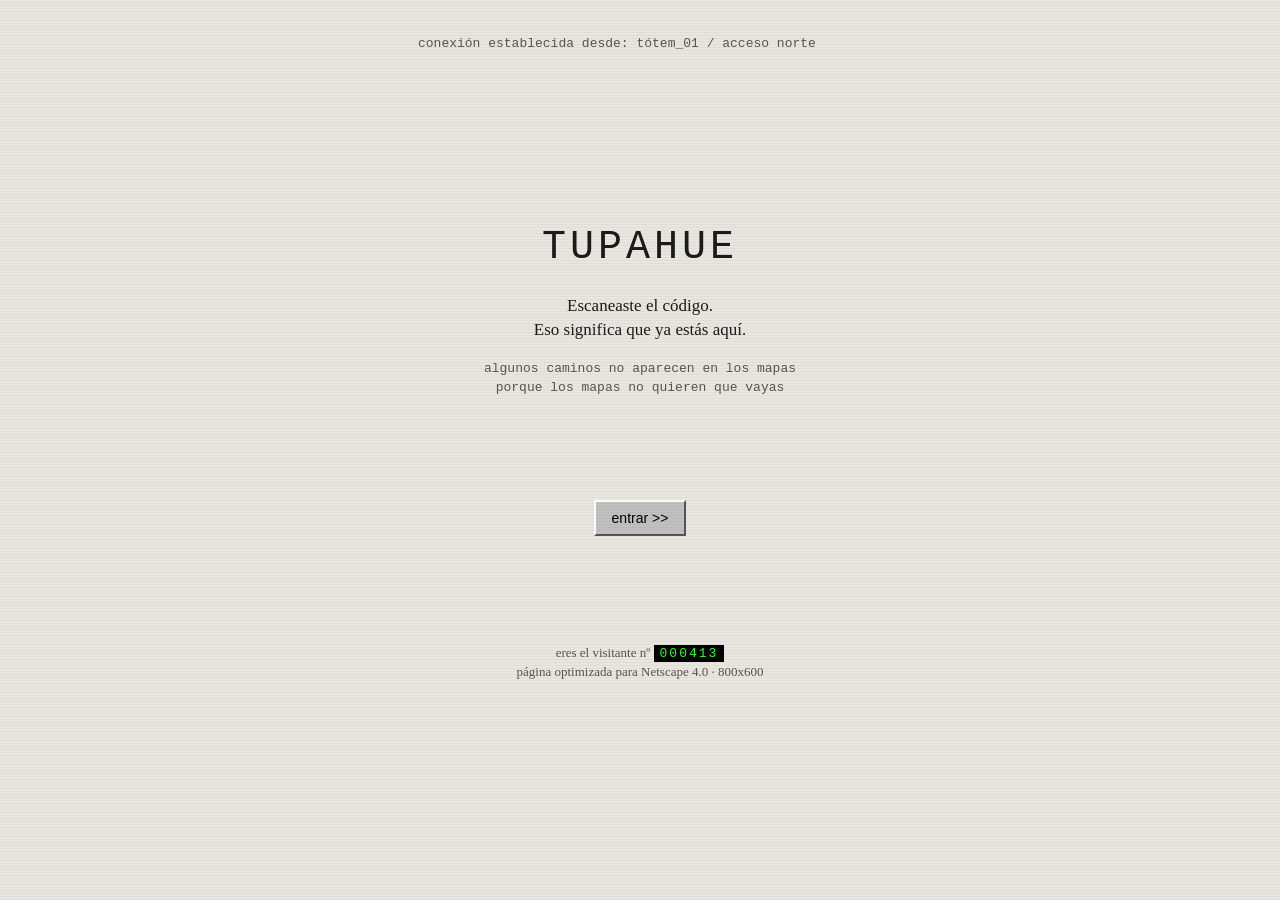
<file: index (1).html>
<!DOCTYPE html>
<html lang="es">
<head>
<meta charset="utf-8">
<meta name="viewport" content="width=device-width, initial-scale=1">
<title>Tupahue</title>
<style>
  html{overflow-x:hidden;color-scheme:light}
  :root{--paper:#e8e6df;--ink:#1b1b1b;--link:#0000cc;--red:#a40000;--gray:#c0c0c0}
  *{box-sizing:border-box}
  html,body{margin:0;height:100%}
  body{position:relative;width:100%;background:var(--paper);color:var(--ink);overflow-wrap:break-word;font-family:"Times New Roman",Times,serif;font-size:17px;line-height:1.45;overflow-x:hidden}
  body::after{content:"";pointer-events:none;position:fixed;inset:0;background:repeating-linear-gradient(0deg,rgba(0,0,0,.035) 0 1px,transparent 1px 3px);z-index:50}
  .screen{display:none;min-height:100vh;width:100%;max-width:480px;margin:0 auto;padding:22px 18px 40px}
  .screen.on{display:block;animation:fade .6s}
  @keyframes fade{from{opacity:0}to{opacity:1}}
  h1,h2,h3{font-weight:normal;margin:.2em 0 .4em}
  .mono{font-family:"Courier New",Courier,monospace}
  .small{font-size:13px;color:#555}
  .center{text-align:center}
  a,.lnk{color:var(--link);text-decoration:underline;cursor:pointer;background:none;border:0;font:inherit;padding:0}
  .btn{font-family:Tahoma,Verdana,sans-serif;font-size:14px;background:var(--gray);color:#000;border:2px solid;border-color:#fff #555 #555 #fff;padding:8px 16px;cursor:pointer}
  .btn:active{border-color:#555 #fff #fff #555}
  .btn[disabled]{color:#888;cursor:default}
  .box{border:1px solid #888;background:#f4f3ee;padding:12px;margin:12px 0}
  hr{border:0;border-top:1px dashed #999;margin:18px 0}
  input[type=text],input[type=email],textarea{width:100%;max-width:100%;color:#111;-webkit-text-fill-color:#111;caret-color:#111;-webkit-appearance:none;border-radius:0;font:15px "Courier New",monospace;padding:7px;border:2px inset #ddd;background:#fff}
  label{display:block;margin:10px 0 4px}
  .glitch{position:relative;letter-spacing:4px;font-size:clamp(26px,9vw,40px);overflow:hidden}
  .glitch::before,.glitch::after{display:none;content:attr(data-t);position:absolute;left:0;top:0;width:100%;opacity:.6}
  .glitch::before{color:var(--red);animation:g1 2.6s infinite steps(1)}
  .glitch::after{color:#06c;animation:g2 3.1s infinite steps(1)}
  @keyframes g1{0%,92%{transform:none;opacity:0}93%{transform:translate(-3px,1px);opacity:.7}96%{transform:translate(2px,-1px)}}
  @keyframes g2{0%,88%{transform:none;opacity:0}89%{transform:translate(3px,0);opacity:.6}91%{transform:translate(-2px,1px)}}
  .blink{animation:bl 1.1s infinite steps(1)}@keyframes bl{50%{opacity:0}}
  .counter{display:inline-block;background:#000;color:#3f3;font:13px "Courier New",monospace;padding:1px 6px;letter-spacing:2px}
  /* rutas */
  .ruta{border:1px solid #777;background:#f7f6f1;margin:14px 0;padding:12px;position:relative}
  .ruta.locked{opacity:.55;filter:grayscale(1)}
  .ruta .tag{position:absolute;right:8px;top:8px;font:11px Tahoma,sans-serif;background:#000;color:#fff;padding:2px 5px}
  .ruta table{width:100%;font-size:14px;border-collapse:collapse;margin:6px 0}
  .ruta td{padding:1px 8px 1px 0;vertical-align:top}
  .diff{letter-spacing:1px;color:var(--red)}
  /* travesia */
  #trav{background:#fafafa;padding:0;max-width:none}
  #trav .top{display:flex;justify-content:space-between;padding:10px 14px;font:12px "Courier New",monospace;color:#777}
  #compass{display:block;margin:6vh auto 0;width:min(62vw,260px);height:auto}
  #cpinfo{text-align:center;font:13px "Courier New",monospace;color:#888;margin-top:10px}
  #dialog{position:fixed;left:50%;transform:translateX(-50%);bottom:14px;width:min(94vw,460px);background:#0b0b0b;color:#eee;border:2px solid #bbb;outline:2px solid #000;padding:14px 14px 26px;font:15px/1.5 "Courier New",monospace;min-height:110px;display:none;z-index:20}
  #dialog .who{color:#999;font-size:12px;margin-bottom:4px}
  #dialog .next{position:absolute;right:10px;bottom:6px;font-size:12px;color:#aaa}
  #dialog.red{border-color:var(--red)}
  #actions{position:fixed;left:50%;transform:translateX(-50%);bottom:150px;width:min(94vw,460px);z-index:21;display:none}
  #actions .box{background:#fff;border:2px solid #000}
  #simbar{position:fixed;top:40px;right:10px;z-index:30}
  #flash{position:fixed;inset:0;background:#000;opacity:0;pointer-events:none;transition:opacity 1.6s;z-index:15}
  #flash.on{opacity:.82}
  .thumb{max-width:100%;max-height:180px;display:block;margin:8px auto;border:1px solid #000}
  .stars span{font-size:28px;cursor:pointer;color:#999}.stars span.on{color:#000}
  .rev{border-bottom:1px dotted #999;padding:8px 0;font-size:15px}
  #holdbtn{user-select:none;-webkit-user-select:none;-webkit-touch-callout:none;touch-action:none}
  #postal{max-width:100%;border:1px solid #000;display:block;margin:10px auto}
</style>
</head>
<body>

<!-- 1. ENTRADA (QR) -->
<section class="screen on" id="s-intro">
  <p class="small mono">conexión establecida desde: tótem_01 / acceso norte</p>
  <div style="height:16vh"></div>
  <h1 class="center glitch mono" data-t="TUPAHUE">TUPAHUE</h1>
  <p class="center">Escaneaste el código.<br>Eso significa que ya estás aquí.</p>
  <p class="center mono small">algunos caminos no aparecen en los mapas<br>porque los mapas no quieren que vayas</p>
  <div style="height:8vh"></div>
  <p class="center"><button class="btn" onclick="go('s-login')">entrar &gt;&gt;</button></p>
  <p class="center small" style="margin-top:12vh">eres el visitante nº <span class="counter">000413</span><br>página optimizada para Netscape 4.0 · 800x600</p>
</section>

<!-- 2. REGISTRO -->
<section class="screen" id="s-login">
  <h2 class="mono">:: registro ::</h2>
  <p class="small">Necesitamos saber quién eres. Para poder encontrarte después.</p>
  <form id="f-login" class="box">
    <label>nombre o apodo</label><input type="text" id="u-name" required placeholder="ej: cami">
    <label>correo</label><input type="email" id="u-mail" required placeholder="tu@correo.cl">
    <label style="display:flex;gap:8px;align-items:flex-start"><input type="checkbox" required> <span>Confirmo que soy mayor de 18 años.</span></label>
    <label style="display:flex;gap:8px;align-items:flex-start"><input type="checkbox" required> <span class="small">Acepto la política de privacidad y entiendo que recorro el cerro bajo mi propia responsabilidad, por senderos habilitados y en horario del parque.</span></label>
    <p class="center"><button class="btn" type="submit">continuar</button></p>
  </form>
  <p class="small center">(prototipo: los datos no se guardan en ningún lado)</p>
</section>

<!-- 3. PORTADA + RUTAS -->
<section class="screen" id="s-home">
  <p class="small mono">sesión: <span id="hello"></span> · <span class="blink">●</span> en línea</p>
  <h1 class="glitch mono" data-t="TUPAHUE">TUPAHUE</h1>
  <p><i>Rutas para caminar por los lugares que la ciudad prefiere olvidar.</i></p>
  <p class="small">↓ baja para ver las rutas disponibles ↓</p>
  <hr>
  <h3 class="mono">[ rutas ]</h3>

  <div class="ruta">
    <span class="tag">DISPONIBLE</span>
    <b>La Ladera que No Mira</b><br>
    <span class="small">Cerro San Cristóbal · Santiago, Chile</span>
    <table>
      <tr><td>tiempo estimado</td><td>~75 min</td></tr>
      <tr><td>checkpoints</td><td>5</td></tr>
      <tr><td>completada por</td><td><span class="counter">0013</span> personas</td></tr>
      <tr><td>dificultad</td><td><span class="diff">■■■■■■□□□□</span> 6/10</td></tr>
    </table>
    <p style="font-size:15px">Hay una cara del cerro que no se ve desde la ciudad. Sin antenas, sin kioscos, sin bancas. Los que suben por ahí dicen que a mitad de camino alguien empieza a hablarles. Nadie sabe quién es. Todos dicen que conoce su nombre.</p>
    <p class="center"><button class="btn" onclick="startRoute()">comenzar ruta</button></p>
  </div>

  <div class="ruta locked"><span class="tag">PRÓXIMAMENTE</span><b>El Pasillo 7</b><br><span class="small">Santiago Centro, Chile</span><p class="small">██████ ████ ███████ ██████.</p></div>
  <div class="ruta locked"><span class="tag">PRÓXIMAMENTE</span><b>Los Ascensores Quietos</b><br><span class="small">Valparaíso, Chile</span><p class="small">███ ██████████ █████ ███.</p></div>
  <div class="ruta locked"><span class="tag">???</span><b>████████</b><br><span class="small">[fuera de Chile]</span><p class="small">la señal todavía no llega hasta allá.</p></div>
  <hr>
  <p class="small center">rutas nuevas cuando la señal lo permite · <span class="lnk" onclick="go('s-intro')">salir</span></p>
</section>

<!-- 4. TRAVESIA -->
<section class="screen" id="trav">
  <div class="top"><span id="cpcount">checkpoint 0/5</span><span><span class="lnk" id="sndbtn" onclick="toggleSound()" style="color:#777">sonido: off</span> · GPS: <span id="gps">buscando…</span></span></div>
  <svg id="compass" viewBox="0 0 200 200" aria-label="brújula">
    <circle cx="100" cy="100" r="92" fill="none" stroke="#222" stroke-width="1.5"/>
    <circle cx="100" cy="100" r="80" fill="none" stroke="#bbb" stroke-dasharray="2 5"/>
    <g font-family="Courier New" font-size="14" text-anchor="middle" fill="#222">
      <text x="100" y="24">N</text><text x="182" y="105">E</text><text x="100" y="190">S</text><text x="18" y="105">O</text>
    </g>
    <g id="needle" style="transform-origin:100px 100px">
      <polygon points="100,26 108,100 100,92 92,100" fill="#a40000"/>
      <polygon points="100,174 108,100 100,108 92,100" fill="#222"/>
      <circle cx="100" cy="100" r="4" fill="#000"/>
    </g>
  </svg>
  <div id="cpinfo">sin mapa · solo la voz</div>
  <div id="simbar"><button class="btn" id="simbtn" onclick="simArrive()" style="font-size:12px;padding:5px 8px">▶ simular llegada</button></div>

  <div id="actions"></div>
  <div id="dialog" onclick="advance()"><div class="who">??? dice:</div><div id="dtext"></div><div class="next blink">▼ toca para seguir</div></div>
</section>

<!-- 5. FINAL -->
<section class="screen" id="s-final">
  <p class="small mono">conexión desde: tótem_02 / el hito</p>
  <h2 class="mono">llegaste.</h2>
  <p>Acerca tu celular al sticker del tótem.</p>
  <p class="center"><button class="btn" id="nfcbtn" onclick="nfcTap()">((·)) simular lectura NFC</button></p>
  <div id="final-upload" style="display:none">
    <div class="box">
      <p><b>Última petición:</b> sácale una foto a la vista desde el tótem. Quiero ver lo que tú ves.</p>
      <input type="file" accept="image/*" capture="environment" id="viewpic">
      <img id="viewprev" class="thumb" style="display:none" alt="">
      <label>tu reseña</label>
      <div class="stars" id="stars"><span>★</span><span>★</span><span>★</span><span>★</span><span>★</span></div>
      <textarea id="revtext" rows="3" placeholder="¿qué te pareció la ruta?"></textarea>
      <p class="center"><button class="btn" onclick="publish()">publicar y recibir postal</button></p>
    </div>
  </div>
  <div id="final-done" style="display:none">
    <h3 class="mono">[ tu postal ]</h3>
    <img id="postal" alt="postal de la ruta">
    <p class="small center">mantén presionada la imagen para guardarla y subirla a tus historias.<br>(versión final: se enviará también a tu correo)</p>
    <hr>
    <h3 class="mono">[ muro de quienes volvieron ]</h3>
    <div id="wall"></div>
    <p class="center"><button class="btn" onclick="location.reload()">volver al inicio</button></p>
  </div>
</section>

<div id="flash"></div>

<script>
/* =====================================================
   CONFIGURACIÓN — puedes editar esto sin miedo
   Coordenadas de los 5 checkpoints (en orden).
   Cómo obtenerlas: en Google Maps mantén presionado el punto,
   copia los números (ej: -33.4250, -70.6330) y pégalos aquí.
   Mientras diga null, la página funciona solo en modo demo.
   radio = metros a la redonda para "llegar".
   ===================================================== */
const CHECKPOINTS = [
  { lat: null, lng: null, radio: 30 },  // 1 · el último poste
  { lat: null, lng: null, radio: 30 },  // 2 · la cinta roja
  { lat: null, lng: null, radio: 30 },  // 3 · las piedras blancas
  { lat: null, lng: null, radio: 30 },  // 4 · la roca cortada
  { lat: null, lng: null, radio: 30 },  // 5 · el mirador ciego
];
const PORCENTAJE_ROJO = 2;   // % mínimo de píxeles rojos para aceptar la foto
/* ===================================================== */

const S={name:"caminante",mail:"",cp:0,stars:0,view:null};
function go(id){document.querySelectorAll('.screen').forEach(s=>s.classList.remove('on'));document.getElementById(id).classList.add('on');window.scrollTo(0,0)}
document.getElementById('f-login').addEventListener('submit',e=>{e.preventDefault();S.name=document.getElementById('u-name').value.trim()||"caminante";S.mail=document.getElementById('u-mail').value;document.getElementById('hello').textContent=S.name;go('s-home')});

/* ---------- brújula ---------- */
let heading=0,realCompass=false,spin=false,t0=performance.now();
function loopCompass(t){if(spin){heading+=6}else if(!realCompass){heading=Math.sin((t-t0)/1700)*28+Math.sin((t-t0)/530)*6}document.getElementById('needle').style.transform=`rotate(${-heading}deg)`;requestAnimationFrame(loopCompass)}
requestAnimationFrame(loopCompass);
function initSensors(){
  try{
    const on=e=>{let h=e.webkitCompassHeading!=null?e.webkitCompassHeading:(e.alpha!=null?360-e.alpha:null);if(h!=null){realCompass=true;heading=h}};
    if(window.DeviceOrientationEvent&&typeof DeviceOrientationEvent.requestPermission==='function'){DeviceOrientationEvent.requestPermission().then(r=>{if(r==='granted')addEventListener('deviceorientation',on)}).catch(()=>{})}
    else if(window.DeviceOrientationEvent){addEventListener('deviceorientationabsolute',on);addEventListener('deviceorientation',on)}
  }catch(e){}
  try{navigator.geolocation.watchPosition(p=>{document.getElementById('gps').textContent='±'+Math.round(p.coords.accuracy)+'m';onPos(p.coords)},()=>{document.getElementById('gps').textContent='modo demo'},{enableHighAccuracy:true})}catch(e){document.getElementById('gps').textContent='modo demo'}
  setTimeout(()=>{const g=document.getElementById('gps');if(g.textContent==='buscando…')g.textContent='modo demo'},4000);
}

function dist(a,b,c,d){const R=6371e3,r=Math.PI/180,x=(c-a)*r,y=(d-b)*r,h=Math.sin(x/2)**2+Math.cos(a*r)*Math.cos(c*r)*Math.sin(y/2)**2;return 2*R*Math.asin(Math.sqrt(h))}
let waiting=false;
function onPos(c){const t=CHECKPOINTS[S.cp];if(!t||t.lat==null||!waiting)return;
  const m=dist(c.latitude,c.longitude,t.lat,t.lng);
  const bars=m<60?'▂▄▆█':m<150?'▂▄▆_':m<300?'▂▄__':'▂___';
  document.getElementById('gps').textContent='señal '+bars;
  if(m<=t.radio){waiting=false;simArrive()}}

/* ---------- diálogos ---------- */
let queue=[],typing=false,full="",after=null,timer=null;
function say(lines,cb,opts={}){queue=lines.slice();after=cb||null;const d=document.getElementById('dialog');d.style.display='block';d.classList.toggle('red',!!opts.red);next()}
function next(){if(!queue.length){document.getElementById('dialog').style.display='none';const c=after;after=null;c&&c();return}full=queue.shift().replace(/\{n\}/g,S.name);type()}
function type(){const el=document.getElementById('dtext');el.textContent='';let i=0;typing=true;clearInterval(timer);timer=setInterval(()=>{el.textContent=full.slice(0,++i);if(i>=full.length){clearInterval(timer);typing=false}},28)}
function advance(){if(typing){clearInterval(timer);document.getElementById('dtext').textContent=full;typing=false}else next()}
function actions(html){const a=document.getElementById('actions');a.innerHTML=html?'<div class="box">'+html+'</div>':'';a.style.display=html?'block':'none'}
function setCp(n,label){S.cp=n;document.getElementById('cpcount').textContent=`checkpoint ${n}/5`;document.getElementById('cpinfo').textContent=label}
function lockSim(b){document.getElementById('simbtn').disabled=b;waiting=!b}

/* ---------- sonido (generado en el navegador, sin archivos) ---------- */
let AC=null,windGain=null,droneGain=null,soundOn=false;
function initAudio(){AC=new (window.AudioContext||window.webkitAudioContext)();
  const len=AC.sampleRate*2,buf=AC.createBuffer(1,len,AC.sampleRate),d=buf.getChannelData(0);for(let i=0;i<len;i++)d[i]=Math.random()*2-1;
  const src=AC.createBufferSource();src.buffer=buf;src.loop=true;
  const bp=AC.createBiquadFilter();bp.type='bandpass';bp.frequency.value=400;bp.Q.value=0.8;
  const lfo=AC.createOscillator(),lg=AC.createGain();lfo.frequency.value=0.12;lg.gain.value=250;lfo.connect(lg);lg.connect(bp.frequency);lfo.start();
  windGain=AC.createGain();windGain.gain.value=0;src.connect(bp);bp.connect(windGain);windGain.connect(AC.destination);src.start();
  const o=AC.createOscillator();o.type='sine';o.frequency.value=55;droneGain=AC.createGain();droneGain.gain.value=0;o.connect(droneGain);droneGain.connect(AC.destination);o.start()}
function toggleSound(){try{if(!AC)initAudio();soundOn=!soundOn;document.getElementById('sndbtn').textContent='sonido: '+(soundOn?'on':'off');setMood(soundOn?'calm':'off')}catch(e){}}
function setMood(m){if(!AC)return;const t=AC.currentTime,w={off:0,calm:.05,tense:.14}[m],dr={off:0,calm:0,tense:.08}[m];
  windGain.gain.setTargetAtTime(soundOn?w:0,t,1.2);droneGain.gain.setTargetAtTime(soundOn?dr:0,t,1.5)}

/* ---------- ruta ---------- */
function startRoute(){go('trav');initSensors();setCp(0,'sin mapa · solo la voz');lockSim(true);
  say(["Hola, {n}.","Antes de que le pusieran nombre de santo, este cerro se llamaba Tupahue. Algunos todavía le dicen así. Yo nunca dejé de hacerlo.","No me preguntes cómo sé tu nombre. Lo escribiste tú, hace un rato. ¿O no?","Vamos a caminar por la cara del cerro que no mira a la ciudad. Desde ahí nadie te ve. Eso es bueno. Creo.","No hay mapa. Solo la brújula y yo.","Camina hacia el norte, hasta el último poste de luz. El que ya no tiene cable."],()=>{lockSim(false);setCp(0,'→ busca el último poste')})}
function simArrive(){lockSim(true);const n=S.cp+1;
  if(n===1)cp1();else if(n===2)cp2();else if(n===3)cp3();else if(n===4)cp4();else if(n===5)cp5()}

function cp1(){setCp(1,'checkpoint 1 · el último poste');
  say(["Llegaste. Mira hacia atrás.","…ya no se ve Santiago, ¿cierto? Ni el ruido.","Antes este poste alumbraba el camino. Lo desconectaron cuando la gente dejó de pasar por aquí de noche.","¿Sabías que en la Colonia esta mitad del cerro era para los que no tenían lugar en otro lado? Los que no eran católicos. Los dejaban aquí, del lado que no se ve.","Lejos de la vista. Como todo lo de este lado.","Sigue el sendero de tierra, el que baja hacia donde el sol nunca llega. Busca un árbol con una cinta roja amarrada en una rama."],()=>{lockSim(false);setCp(1,'→ busca la cinta roja')})}

function cp2(){setCp(2,'checkpoint 2 · la cinta roja');
  say(["¿La ves? La cinta roja en la rama.","La amarró alguien hace años, para no perderse. Nunca volvió a buscarla.","Sácale una foto. Necesito verla. Si me ayudas, te ayudo."],()=>{
    actions(`<p class="mono" style="margin-top:0">sube la foto de la cinta roja</p><input type="file" accept="image/*" capture="environment" onchange="checkRed(this)"><img id="redprev" class="thumb" style="display:none" alt=""><p id="redres" class="mono small"></p><p class="small"><span class="lnk" onclick="redFail(true)">no encuentro la cinta</span></p>`)})}
function checkRed(inp){const f=inp.files[0];if(!f)return;const r=new FileReader();r.onload=()=>{const img=new Image();img.onload=()=>{
  const c=document.createElement('canvas');const W=120,H=Math.round(120*img.height/img.width);c.width=W;c.height=H;const x=c.getContext('2d');x.drawImage(img,0,0,W,H);
  const d=x.getImageData(0,0,W,H).data;let red=0;for(let i=0;i<d.length;i+=4){const R=d[i],G=d[i+1],B=d[i+2];if(R>120&&R>G*1.7&&R>B*1.7)red++}
  const pct=red/(W*H)*100;const p=document.getElementById('redprev');p.src=r.result;p.style.display='block';
  document.getElementById('redres').textContent=`análisis: ${pct.toFixed(1)}% de píxeles rojos`;
  setTimeout(()=>{if(pct>=PORCENTAJE_ROJO){actions('');say(["Sí. Esa es.","Todavía está húmeda. Qué raro, si no ha llovido.","Pista: más arriba hay piedras pintadas de blanco al costado del sendero. Cuéntalas mientras subes. Todas."],()=>{lockSim(false);setCp(2,'→ cuenta las piedras blancas')})}else redFail(false)},900)};img.src=r.result};r.readAsDataURL(f)}
function redFail(skip){actions('');
  if(skip)say(["¿No la encuentras?","Está justo frente a ti, {n}. Siempre ha estado ahí.","Da igual. Yo la veo por ti. Más arriba hay piedras pintadas de blanco al costado del sendero. Cuéntalas mientras subes."],()=>{lockSim(false);setCp(2,'→ cuenta las piedras blancas')},{red:true});
  else say(["Eso no es rojo. Eso no es la cinta.","No me mientas. Vuelve a intentarlo."],()=>cp2Retry())}
function cp2Retry(){actions(`<p class="mono" style="margin-top:0">sube otra foto de la cinta roja</p><input type="file" accept="image/*" capture="environment" onchange="checkRed(this)"><img id="redprev" class="thumb" style="display:none" alt=""><p id="redres" class="mono small"></p><p class="small"><span class="lnk" onclick="redFail(true)">no encuentro la cinta</span></p>`)}

function cp3(){setCp(3,'checkpoint 3 · las piedras');
  say(["¿Cuántas piedras blancas contaste?"],()=>{actions(`<p class="mono" style="margin-top:0">escribe el número</p><input type="text" inputmode="numeric" id="stones"><p class="center"><button class="btn" onclick="stones()">responder</button></p>`)})}
function stones(){const v=(document.getElementById('stones').value||'0').trim();actions('');
  const lines=v==='7'?["Siete. Bien.","Siempre son siete. Nadie sabe quién las pinta."]:[`¿${v}?`,"No. Son siete. Siempre son siete.","Contaste mal. O alguna se movió."];
  lines.push("Sigue subiendo hasta donde la roca está cortada, como si alguien le hubiera sacado pedazos. Ahí te espero.");
  say(lines,()=>{lockSim(false);setCp(3,'→ la roca cortada')})}

function cp4(){setCp(4,'checkpoint 4 · la roca cortada');
  say(["¿Ves los cortes en la piedra?","De este cerro sacaron piedra para el puente de Cal y Canto. Y para los pisos de La Moneda.","O sea que cuando caminas por el centro, caminas sobre él. Siempre lo has hecho, {n}.","Y él se acuerda de cada paso.","Pon la mano sobre la roca. Quédate así un rato. Quiero que te sienta."],()=>{
    actions(`<p class="mono" style="margin-top:0">mantén presionado mientras tocas la roca</p><p class="center"><button class="btn" id="holdbtn" style="width:100%;padding:18px">mantener presionado</button></p><div style="border:1px solid #000;height:12px"><div id="holdbar" style="height:100%;width:0;background:#a40000"></div></div>`);
    let p=0,iv=null;const b=document.getElementById('holdbtn'),bar=document.getElementById('holdbar');
    const start=e=>{e.preventDefault();clearInterval(iv);iv=setInterval(()=>{p+=2;bar.style.width=p+'%';if(p>=100){clearInterval(iv);actions('');say(["…","Está tibia, ¿cierto? A esta hora no debería.","Bien. Ya te conoce.","Ahora sube al mirador viejo, el de la baranda oxidada. Cuando llegues, no te des vuelta todavía."],()=>{lockSim(false);setCp(4,'→ el mirador de la baranda oxidada')})}},100)};
    const stop=()=>{clearInterval(iv);if(p<100){p=0;bar.style.width='0';b.textContent='no la sueltes. otra vez.'}};
    b.addEventListener('pointerdown',start);b.addEventListener('pointerup',stop);b.addEventListener('pointerleave',stop)})}

function cp5(){setCp(5,'checkpoint 5 · el mirador ciego');setMood('tense');
  say(["Llegaste al mirador.","Ahora apunta el celular hacia el norte. Hacia donde marca la aguja roja.","Quédate quieto. Escucha."],()=>{
    actions(`<p class="center" style="margin:0"><button class="btn" onclick="scare()">ya estoy mirando al norte</button></p>`)})}
function scare(){actions('');setMood('tense');const f=document.getElementById('flash');f.classList.add('on');spin=true;
  setTimeout(()=>{say(["…","¿Lo escuchaste?","Seguro fue el viento. Aquí arriba el viento dice cosas raras.","No te des vuelta. No hace falta.","El tótem está pasando la última curva. Acércale tu celular, {n}. Ahí termina esto.","O ahí empieza."],()=>{f.classList.remove('on');spin=false;setMood('calm');go('s-final')},{red:true})},1800)}

/* ---------- final ---------- */
function nfcTap(){document.getElementById('nfcbtn').disabled=true;document.getElementById('nfcbtn').textContent='((·)) tótem_02 leído';document.getElementById('final-upload').style.display='block'}
document.getElementById('viewpic').addEventListener('change',e=>{const f=e.target.files[0];if(!f)return;const r=new FileReader();r.onload=()=>{S.view=r.result;const p=document.getElementById('viewprev');p.src=r.result;p.style.display='block'};r.readAsDataURL(f)});
document.querySelectorAll('#stars span').forEach((s,i,all)=>s.onclick=()=>{S.stars=i+1;all.forEach((x,j)=>x.classList.toggle('on',j<=i))});
function publish(){const txt=document.getElementById('revtext').value.trim()||'(sin comentario)';
  makePostal(()=>{document.getElementById('final-upload').style.display='none';document.getElementById('nfcbtn').style.display='none';document.getElementById('final-done').style.display='block';
    const st=n=>'★'.repeat(n)+'☆'.repeat(5-n);
    document.getElementById('wall').innerHTML=`<div class="rev"><b>${esc(S.name)}</b> · ${st(S.stars||5)}<br>${esc(txt)}<br><span class="small">hace un momento</span></div>
    <div class="rev"><b>valentina_k</b> <span class="small">(ejemplo)</span> · ★★★★☆<br>no vuelvo a contar piedras en mi vida.<br><span class="small">hace 3 días</span></div>
    <div class="rev"><b>m.</b> <span class="small">(ejemplo)</span> · ★★★★★<br>la voz sabía cosas que yo no le dije.<br><span class="small">hace 1 semana</span></div>`;window.scrollTo(0,0)})}
function staticFx(x,b){const[X,Y,W,H]=b;
  for(let y=Y;y<Y+H;y+=4){x.fillStyle='rgba(0,0,0,.07)';x.fillRect(X,y,W,1.5)}
  for(let i=0;i<9000;i++){x.fillStyle=Math.random()<.5?'rgba(255,255,255,.10)':'rgba(0,0,0,.10)';x.fillRect(X+Math.random()*W,Y+Math.random()*H,2,2)}
  for(let k=0;k<3;k++){const y=Y+Math.random()*H;x.fillStyle='rgba(255,255,255,.08)';x.fillRect(X,y,W,2+Math.random()*4)}
  const g=x.createRadialGradient(X+W/2,Y+H/2,H*.3,X+W/2,Y+H/2,H*.8);g.addColorStop(0,'rgba(0,0,0,0)');g.addColorStop(1,'rgba(0,0,0,.35)');x.fillStyle=g;x.fillRect(X,Y,W,H)}
function esc(s){return s.replace(/[&<>"]/g,c=>({'&':'&amp;','<':'&lt;','>':'&gt;','"':'&quot;'}[c]))}
function makePostal(cb){const c=document.createElement('canvas');c.width=900;c.height=1200;const x=c.getContext('2d');
  x.fillStyle='#e8e6df';x.fillRect(0,0,900,1200);
  for(let y=0;y<1200;y+=4){x.fillStyle='rgba(0,0,0,.04)';x.fillRect(0,y,900,1)}
  x.strokeStyle='#111';x.lineWidth=3;x.strokeRect(30,30,840,1140);
  x.fillStyle='#111';x.font='28px Courier New';x.fillText('TUPAHUE',70,95);
  x.font='22px Courier New';x.fillStyle='#555';x.fillText('postal nº '+String(14).padStart(4,'0'),650,95);
  const draw=()=>{x.fillStyle='#a40000';x.font='bold 54px Times New Roman';x.fillText('LLEGASTE AL HITO',70,840);
    x.fillStyle='#111';x.font='italic 40px Times New Roman';x.fillText('La Ladera que No Mira',70,900);
    x.font='26px Courier New';x.fillText('Cerro San Cristóbal · Santiago',70,950);
    x.fillText('caminante: '+S.name,70,1010);x.fillText(new Date().toLocaleDateString('es-CL'),70,1050);
    x.fillStyle='#777';x.font='22px Courier New';x.fillText('la voz te recordará.',70,1120);
    x.beginPath();x.arc(760,990,80,0,7);x.strokeStyle='#a40000';x.lineWidth=5;x.stroke();x.fillStyle='#a40000';x.font='bold 22px Courier New';x.textAlign='center';x.fillText('5/5',760,980);x.fillText('CHECK',760,1010);x.textAlign='left';
    document.getElementById('postal').src=c.toDataURL('image/jpeg',.9);cb()};
  const box=[70,130,760,620];
  if(S.view){const im=new Image();im.onload=()=>{const r=Math.max(box[2]/im.width,box[3]/im.height),w=im.width*r,h=im.height*r;x.save();x.beginPath();x.rect(...box);x.clip();x.drawImage(im,box[0]+(box[2]-w)/2,box[1]+(box[3]-h)/2,w,h);staticFx(x,box);x.restore();x.strokeRect(...box);draw()};im.src=S.view}
  else{x.fillStyle='#bbb';x.fillRect(...box);x.fillStyle='#666';x.font='26px Courier New';x.fillText('[ la vista desde el hito ]',230,450);x.strokeRect(...box);draw()}}
</script>
</body>
</html>
</file>
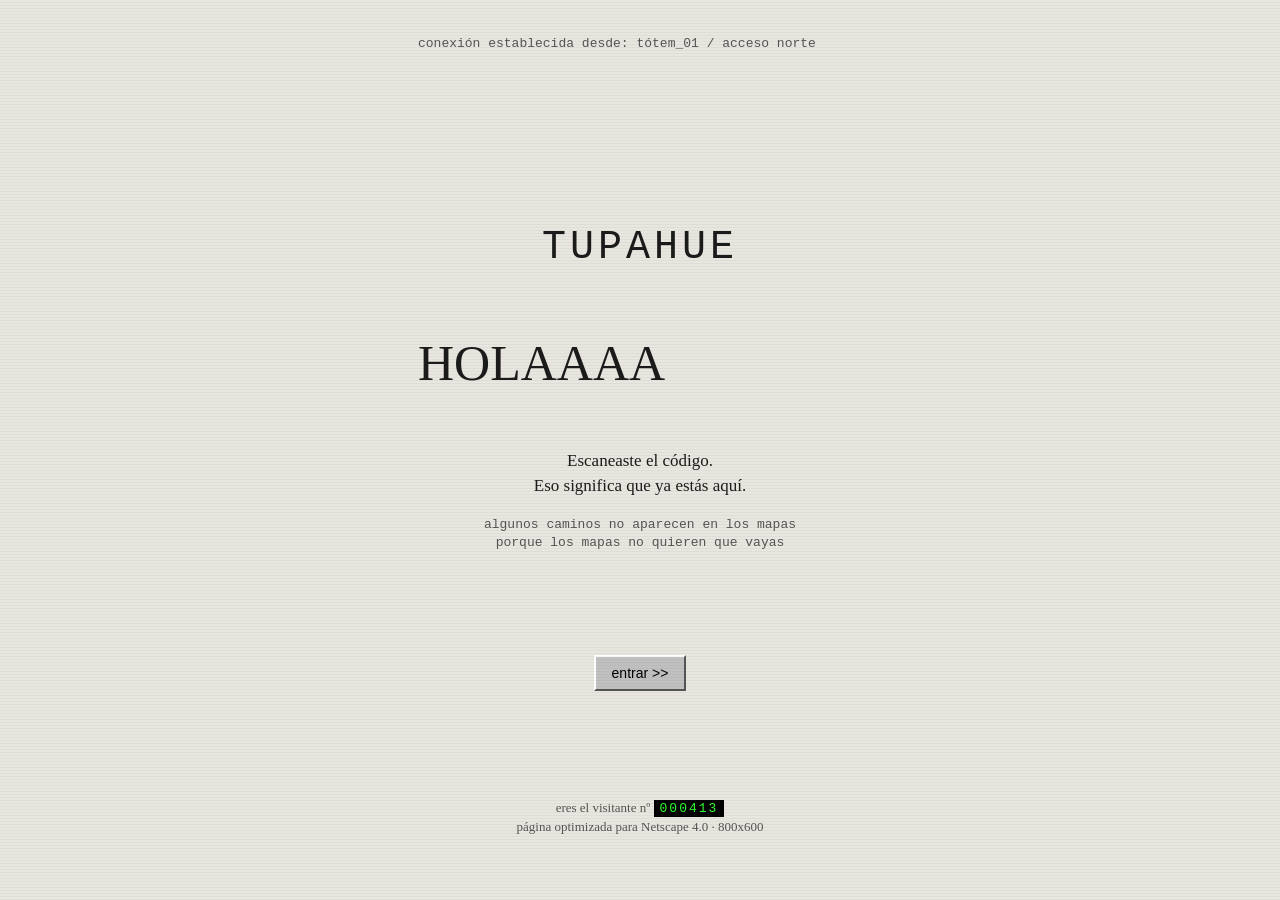
<file: tupahue.html>
<!DOCTYPE html>
<html lang="es">

<head>
  <meta charset="utf-8">
  <meta name="viewport" content="width=device-width, initial-scale=1">
  <title>Tupahue</title>

  <link rel="stylesheet" href="style.css">
  <script src="script.js" defer></script>
</head>

<body>

  <!-- 1. ENTRADA (QR) -->
  <section class="screen on" id="s-intro">
    <p class="small mono">conexión establecida desde: tótem_01 / acceso norte</p>
    <div style="height:16vh"></div>
    <h1 class="center glitch mono" data-t="TUPAHUE">TUPAHUE</h1>
    <p class="saludo">HOLAAAA</p>
    <p class="center">Escaneaste el código.<br>Eso significa que ya estás aquí.</p>
    <p class="center mono small">algunos caminos no aparecen en los mapas<br>porque los mapas no quieren que vayas</p>
    <div style="height:8vh"></div>
    <p class="center"><button class="btn" onclick="go('s-login')">entrar &gt;&gt;</button></p>
    <p class="center small" style="margin-top:12vh">eres el visitante nº <span class="counter">000413</span><br>página
      optimizada para Netscape 4.0 · 800x600</p>
  </section>

  <!-- 2. REGISTRO -->
  <section class="screen" id="s-login">
    <h2 class="mono">:: registro ::</h2>
    <p class="small">Necesitamos saber quién eres. Para poder encontrarte después.</p>
    <form id="f-login" class="box">
      <label>nombre o apodo</label><input type="text" id="u-name" required placeholder="ej: cami">
      <label>correo</label><input type="email" id="u-mail" required placeholder="tu@correo.cl">
      <label style="display:flex;gap:8px;align-items:flex-start"><input type="checkbox" required> <span>Confirmo que soy
          mayor de 18 años.</span></label>
      <label style="display:flex;gap:8px;align-items:flex-start"><input type="checkbox" required> <span
          class="small">Acepto la política de privacidad y entiendo que recorro el cerro bajo mi propia responsabilidad,
          por senderos habilitados y en horario del parque.</span></label>
      <p class="center"><button class="btn" type="submit">continuar</button></p>
    </form>
    <p class="small center">(prototipo: los datos no se guardan en ningún lado)</p>
  </section>

  <!-- 3. PORTADA + RUTAS -->
  <section class="screen" id="s-home">
    <p class="small mono">sesión: <span id="hello"></span> · <span class="blink">●</span> en línea</p>
    <h1 class="glitch mono" data-t="TUPAHUE">TUPAHUE</h1>
    <p><i>Rutas para caminar por los lugares que la ciudad prefiere olvidar.</i></p>
    <p class="small">↓ baja para ver las rutas disponibles ↓</p>
    <hr>
    <h3 class="mono">[ rutas ]</h3>

    <div class="ruta">
      <span class="tag">DISPONIBLE</span>
      <b>La Ladera que No Mira</b><br>
      <span class="small">Cerro San Cristóbal · Santiago, Chile</span>
      <table>
        <tr>
          <td>tiempo estimado</td>
          <td>~75 min</td>
        </tr>
        <tr>
          <td>checkpoints</td>
          <td>5</td>
        </tr>
        <tr>
          <td>completada por</td>
          <td><span class="counter">0013</span> personas</td>
        </tr>
        <tr>
          <td>dificultad</td>
          <td><span class="diff">■■■■■■□□□□</span> 6/10</td>
        </tr>
      </table>
      <p style="font-size:15px">Hay una cara del cerro que no se ve desde la ciudad. Sin antenas, sin kioscos, sin
        bancas. Los que suben por ahí dicen que a mitad de camino alguien empieza a hablarles. Nadie sabe quién es.
        Todos dicen que conoce su nombre.</p>
      <p class="center"><button class="btn" onclick="startRoute()">comenzar ruta</button></p>
    </div>

    <div class="ruta locked"><span class="tag">PRÓXIMAMENTE</span><b>El Pasillo 7</b><br><span class="small">Santiago
        Centro, Chile</span>
      <p class="small">██████ ████ ███████ ██████.</p>
    </div>
    <div class="ruta locked"><span class="tag">PRÓXIMAMENTE</span><b>Los Ascensores Quietos</b><br><span
        class="small">Valparaíso, Chile</span>
      <p class="small">███ ██████████ █████ ███.</p>
    </div>
    <div class="ruta locked"><span class="tag">???</span><b>████████</b><br><span class="small">[fuera de Chile]</span>
      <p class="small">la señal todavía no llega hasta allá.</p>
    </div>
    <hr>
    <p class="small center">rutas nuevas cuando la señal lo permite · <span class="lnk"
        onclick="go('s-intro')">salir</span></p>
  </section>

  <!-- 4. TRAVESIA -->
  <section class="screen" id="trav">
    <div class="top"><span id="cpcount">checkpoint 0/5</span><span><span class="lnk" id="sndbtn" onclick="toggleSound()"
          style="color:#777">sonido: off</span> · GPS: <span id="gps">buscando…</span></span></div>
    <svg id="compass" viewBox="0 0 200 200" aria-label="brújula">
      <circle cx="100" cy="100" r="92" fill="none" stroke="#222" stroke-width="1.5" />
      <circle cx="100" cy="100" r="80" fill="none" stroke="#bbb" stroke-dasharray="2 5" />
      <g font-family="Courier New" font-size="14" text-anchor="middle" fill="#222">
        <text x="100" y="24">N</text><text x="182" y="105">E</text><text x="100" y="190">S</text><text x="18"
          y="105">O</text>
      </g>
      <g id="needle" style="transform-origin:100px 100px">
        <polygon points="100,26 108,100 100,92 92,100" fill="#a40000" />
        <polygon points="100,174 108,100 100,108 92,100" fill="#222" />
        <circle cx="100" cy="100" r="4" fill="#000" />
      </g>
    </svg>
    <div id="cpinfo">sin mapa · solo la voz</div>
    <div id="simbar"><button class="btn" id="simbtn" onclick="simArrive()" style="font-size:12px;padding:5px 8px">▶
        simular llegada</button></div>

    <div id="actions"></div>
    <div id="dialog" onclick="advance()">
      <div class="who">??? dice:</div>
      <div id="dtext"></div>
      <div class="next blink">▼ toca para seguir</div>
    </div>
  </section>

  <!-- 5. FINAL -->
  <section class="screen" id="s-final">
    <p class="small mono">conexión desde: tótem_02 / el hito</p>
    <h2 class="mono">llegaste.</h2>
    <p>Acerca tu celular al sticker del tótem.</p>
    <p class="center"><button class="btn" id="nfcbtn" onclick="nfcTap()">((·)) simular lectura NFC</button></p>
    <div id="final-upload" style="display:none">
      <div class="box">
        <p><b>Última petición:</b> sácale una foto a la vista desde el tótem. Quiero ver lo que tú ves.</p>
        <input type="file" accept="image/*" capture="environment" id="viewpic">
        <img id="viewprev" class="thumb" style="display:none" alt="">
        <label>tu reseña</label>
        <div class="stars" id="stars"><span>★</span><span>★</span><span>★</span><span>★</span><span>★</span></div>
        <textarea id="revtext" rows="3" placeholder="¿qué te pareció la ruta?"></textarea>
        <p class="center"><button class="btn" onclick="publish()">publicar y recibir postal</button></p>
      </div>
    </div>
    <div id="final-done" style="display:none">
      <h3 class="mono">[ tu postal ]</h3>
      <img id="postal" alt="postal de la ruta">
      <p class="small center">mantén presionada la imagen para guardarla y subirla a tus historias.<br>(versión final:
        se enviará también a tu correo)</p>
      <hr>
      <h3 class="mono">[ muro de quienes volvieron ]</h3>
      <div id="wall"></div>
      <p class="center"><button class="btn" onclick="location.reload()">volver al inicio</button></p>
    </div>
  </section>

  <div id="flash"></div>


</body>

</html>
</file>
<file: style.css>
html {
    overflow-x: hidden;
    color-scheme: light
}

:root {
    --paper: #e8e6df;
    --ink: #1b1b1b;
    --link: #0000cc;
    --red: #a40000;
    --gray: #c0c0c0
}

* {
    box-sizing: border-box
}

html,
body {
    margin: 0;
    height: 100%
}

body {
    position: relative;
    width: 100%;
    background: var(--paper);
    color: var(--ink);
    overflow-wrap: break-word;
    font-family: "Times New Roman", Times, serif;
    font-size: 17px;
    line-height: 1.45;
    overflow-x: hidden
}

body::after {
    content: "";
    pointer-events: none;
    position: fixed;
    inset: 0;
    background: repeating-linear-gradient(0deg, rgba(0, 0, 0, .035) 0 1px, transparent 1px 3px);
    z-index: 50
}

.screen {
    display: none;
    min-height: 100vh;
    width: 100%;
    max-width: 480px;
    margin: 0 auto;
    padding: 22px 18px 40px
}

.screen.on {
    display: block;
    animation: fade .6s
}

@keyframes fade {
    from {
        opacity: 0
    }

    to {
        opacity: 1
    }
}

h1,
h2,
h3 {
    font-weight: normal;
    margin: .2em 0 .4em
}

.mono {
    font-family: "Courier New", Courier, monospace
}

.small {
    font-size: 13px;
    color: #555
}

.center {
    text-align: center
}

a,
.lnk {
    color: var(--link);
    text-decoration: underline;
    cursor: pointer;
    background: none;
    border: 0;
    font: inherit;
    padding: 0
}

.btn {
    font-family: Tahoma, Verdana, sans-serif;
    font-size: 14px;
    background: var(--gray);
    color: #000;
    border: 2px solid;
    border-color: #fff #555 #555 #fff;
    padding: 8px 16px;
    cursor: pointer
}

.btn:active {
    border-color: #555 #fff #fff #555
}

.btn[disabled] {
    color: #888;
    cursor: default
}

.box {
    border: 1px solid #888;
    background: #f4f3ee;
    padding: 12px;
    margin: 12px 0
}

hr {
    border: 0;
    border-top: 1px dashed #999;
    margin: 18px 0
}

input[type=text],
input[type=email],
textarea {
    width: 100%;
    max-width: 100%;
    color: #111;
    -webkit-text-fill-color: #111;
    caret-color: #111;
    -webkit-appearance: none;
    border-radius: 0;
    font: 15px "Courier New", monospace;
    padding: 7px;
    border: 2px inset #ddd;
    background: #fff
}

label {
    display: block;
    margin: 10px 0 4px
}

.glitch {
    position: relative;
    letter-spacing: 4px;
    font-size: clamp(26px, 9vw, 40px);
    overflow: hidden
}

.glitch::before,
.glitch::after {
    display: none;
    content: attr(data-t);
    position: absolute;
    left: 0;
    top: 0;
    width: 100%;
    opacity: .6
}

.glitch::before {
    color: var(--red);
    animation: g1 2.6s infinite steps(1)
}

.glitch::after {
    color: #06c;
    animation: g2 3.1s infinite steps(1)
}

@keyframes g1 {

    0%,
    92% {
        transform: none;
        opacity: 0
    }

    93% {
        transform: translate(-3px, 1px);
        opacity: .7
    }

    96% {
        transform: translate(2px, -1px)
    }
}

@keyframes g2 {

    0%,
    88% {
        transform: none;
        opacity: 0
    }

    89% {
        transform: translate(3px, 0);
        opacity: .6
    }

    91% {
        transform: translate(-2px, 1px)
    }
}

.blink {
    animation: bl 1.1s infinite steps(1)
}

@keyframes bl {
    50% {
        opacity: 0
    }
}

.counter {
    display: inline-block;
    background: #000;
    color: #3f3;
    font: 13px "Courier New", monospace;
    padding: 1px 6px;
    letter-spacing: 2px
}

/* rutas */
.ruta {
    border: 1px solid #777;
    background: #f7f6f1;
    margin: 14px 0;
    padding: 12px;
    position: relative
}

.ruta.locked {
    opacity: .55;
    filter: grayscale(1)
}

.ruta .tag {
    position: absolute;
    right: 8px;
    top: 8px;
    font: 11px Tahoma, sans-serif;
    background: #000;
    color: #fff;
    padding: 2px 5px
}

.ruta table {
    width: 100%;
    font-size: 14px;
    border-collapse: collapse;
    margin: 6px 0
}

.ruta td {
    padding: 1px 8px 1px 0;
    vertical-align: top
}

.diff {
    letter-spacing: 1px;
    color: var(--red)
}

/* travesia */
#trav {
    background: #fafafa;
    padding: 0;
    max-width: none
}

#trav .top {
    display: flex;
    justify-content: space-between;
    padding: 10px 14px;
    font: 12px "Courier New", monospace;
    color: #777
}

#compass {
    display: block;
    margin: 6vh auto 0;
    width: min(62vw, 260px);
    height: auto
}

#cpinfo {
    text-align: center;
    font: 13px "Courier New", monospace;
    color: #888;
    margin-top: 10px
}

#dialog {
    position: fixed;
    left: 50%;
    transform: translateX(-50%);
    bottom: 14px;
    width: min(94vw, 460px);
    background: #0b0b0b;
    color: #eee;
    border: 2px solid #bbb;
    outline: 2px solid #000;
    padding: 14px 14px 26px;
    font: 15px/1.5 "Courier New", monospace;
    min-height: 110px;
    display: none;
    z-index: 20
}

#dialog .who {
    color: #999;
    font-size: 12px;
    margin-bottom: 4px
}

#dialog .next {
    position: absolute;
    right: 10px;
    bottom: 6px;
    font-size: 12px;
    color: #aaa
}

#dialog.red {
    border-color: var(--red)
}

#actions {
    position: fixed;
    left: 50%;
    transform: translateX(-50%);
    bottom: 150px;
    width: min(94vw, 460px);
    z-index: 21;
    display: none
}

#actions .box {
    background: #fff;
    border: 2px solid #000
}

#simbar {
    position: fixed;
    top: 40px;
    right: 10px;
    z-index: 30
}

#flash {
    position: fixed;
    inset: 0;
    background: #000;
    opacity: 0;
    pointer-events: none;
    transition: opacity 1.6s;
    z-index: 15
}

#flash.on {
    opacity: .82
}

.thumb {
    max-width: 100%;
    max-height: 180px;
    display: block;
    margin: 8px auto;
    border: 1px solid #000
}

.stars span {
    font-size: 28px;
    cursor: pointer;
    color: #999
}

.stars span.on {
    color: #000
}

.rev {
    border-bottom: 1px dotted #999;
    padding: 8px 0;
    font-size: 15px
}

#holdbtn {
    user-select: none;
    -webkit-user-select: none;
    -webkit-touch-callout: none;
    touch-action: none
}

#postal {
    max-width: 100%;
    border: 1px solid #000;
    display: block;
    margin: 10px auto
}

.saludo{
    font-size: 50px;
    
}
</file>
